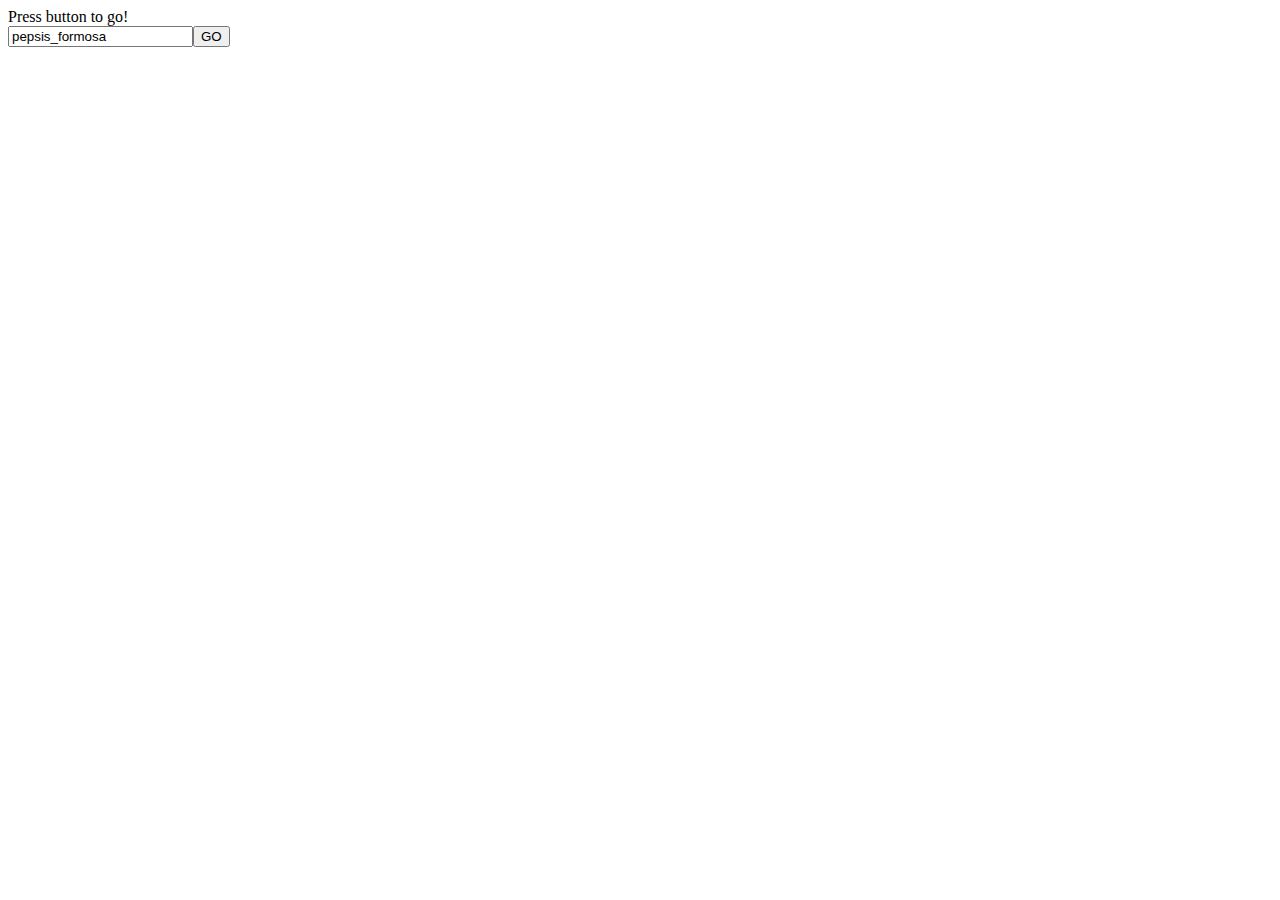
<file: templates/jtest.html>
<!DOCTYPE html>
<html>
<head lang="en">
    <meta charset="UTF-8">
    <title></title>
</head>
<body>
    <div id="status">Press button to go!</div>
    <input type="text" id="username" placeholder="username" value="pepsis_formosa"><input id="go" value="GO" type="button">
    <div id="list">

    </div>
    <script type="text/javascript" src="http://cdnjs.cloudflare.com/ajax/libs/jquery/2.1.1/jquery.min.js"></script>
    <script type="text/javascript">
        $('#go').click(function(){
            grabUser($('#username').val());
        });
        function grabUser(user) {
            j = [];
            $('#status').html("Grabbing user<br>");
            $.getJSON("http://localhost:20080/getRedditor?username="+user, function (data) {
                if (data.success) {
                    tf = data.redditor.tf;
                    df = data.redditor.df;
                    subredditCount = data.redditor.sub_count;
                    $('#status').append("Got User<br>");
                    $.getJSON("http://localhost:20080/processRedditor?tf="+JSON.stringify(tf)+"&df="+JSON.stringify(df)+"&subredditCount="+JSON.stringify(subredditCount), function (data) {
                        if (data.success){
                            var tfidf = data.data.tfidf;
                            cosine = {};
                            tc = 0;
                            for (var t in tfidf) {
                                if (tfidf.hasOwnProperty(t)) {
                                    tc++;
                                }
                            }
                            actual_count = 0;
                            for (var term in tfidf) {
                                if (tfidf.hasOwnProperty(term)) {
                                    $('#status').append("Started Processing Term: " + term + "<br>");
                                    (function(term) {
                                        $.ajax({
                                            url: "http://localhost:20080/processTerm?tfidf=" + JSON.stringify(tfidf) + "&post=" + term + "&cosine=" + JSON.stringify({}),
                                            dataType: 'json',
                                            async: true,
                                            success: function (data) {
                                                if (data.success) {
                                                    $('#status').append("Done processing term: " + term + "<br>");
                                                    cosine = mergeObjects(cosine, data.data);
//                                                    j.push(data.data);
                                                }
                                                actual_count++;
                                                if (actual_count == tc) {
                                                    alert("Done!");
                                                    $('#status').append("Done!");
                                                    var sortable = [];
                                                    for (var c in cosine)
                                                        if (cosine.hasOwnProperty(c))
                                                            sortable.push([c, cosine[c]]);
                                                    sortable.sort(function (a, b) {
                                                        return b[1] - a[1]
                                                    });
                                                    $('#list').html(JSON.stringify(sortable));
                                                    a = sortable;
                                                }

                                            }
                                        });
                                    })(term);
                                }
                            }

                        } else {
                            alert("failed to process user data");
                        }
                    });
                } else {
                    alert("failed to get user");
                }
            });
        }
        function mergeObjects(a,b) {
            var c = {};
            for (var term in a) {
                if (a.hasOwnProperty(term)) {
                    c[term ]= a[term]
                }
            }
            for (var t2 in b) {
                if (b.hasOwnProperty(t2)) {
                    c[t2] = (a[t2] != undefined)? c[t2]+ b[t2] : b[t2]
                }
            }
            return c;
        }
    </script>
</body>
</html>
</file>
